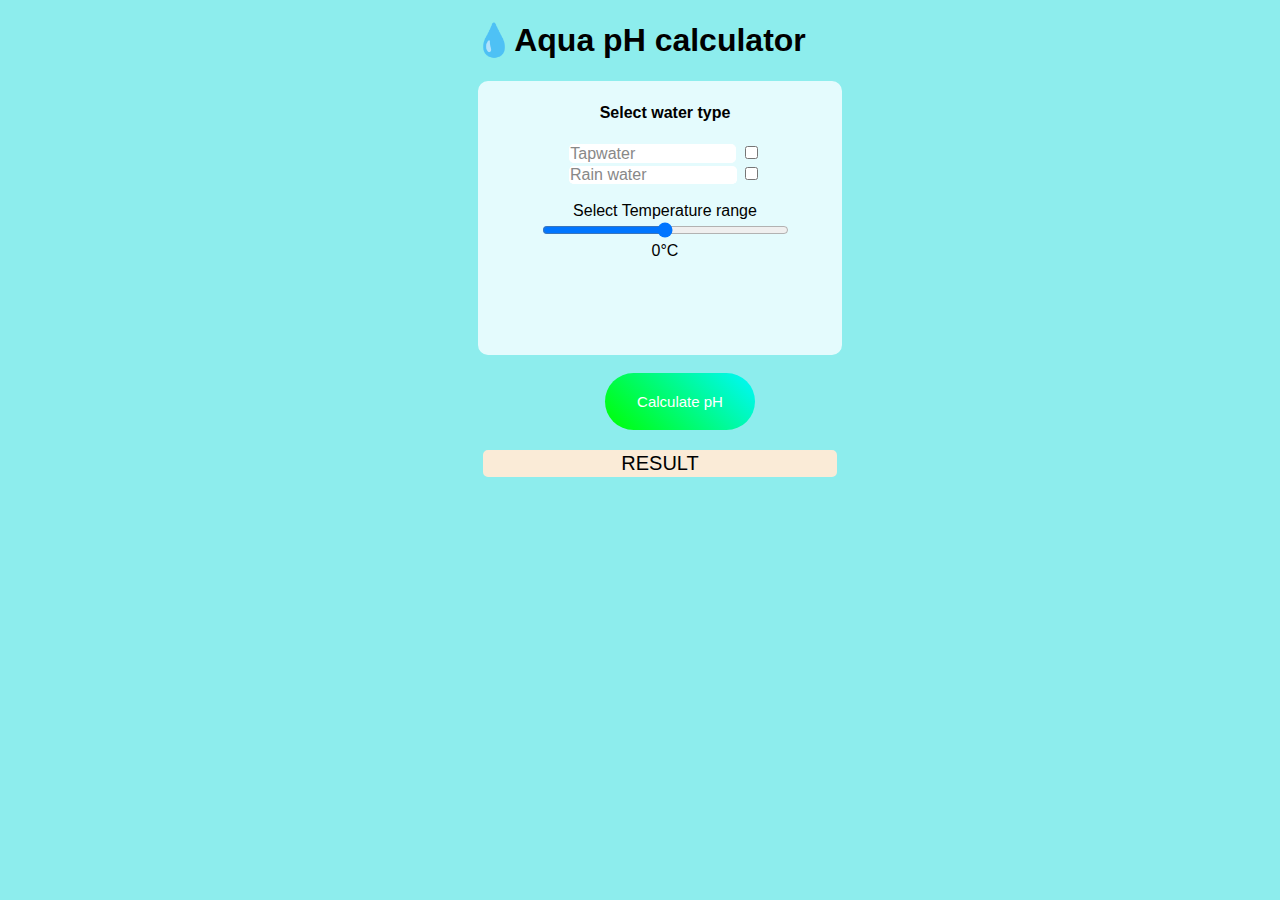
<file: index.html>
<!DOCTYPE html>
<html lang="en">

<head>
    <meta charset="UTF-8">
    <meta name="viewport" content="width=device-width, initial-scale=1.0">
    <link rel="stylesheet" href="water.css">
    <title>Water Quality Analyzer</title>
</head>

<body>
    <center>
        <h1>💧Aqua pH calculator</h1>
        <div class="water-container">
            <h4>Select water type</h4>
            <label for="tapwater-value" class="tapwater-value">Tapwater</label>
            <input type="checkbox" name="" id="tapwater-value" class="tapwater-value"><br>
            <label for="rainwater-value" class="rainwater-value">Rain water</label>
            <input type="checkbox" name="" id="rainwater-value" class="rainwater-value"><br><br>
            <label for="" class="tempvalue">Select Temperature range</label>
            <input type="range" min="-100" max="100" value="0" id="tempvalue">
            <center> <span id="temp">0</span><span>°C</span> </center><br>

        </div> <br>
        <button id="submit">Calculate pH</button>
        <p id="result">RESULT</p>
    </center>
    <script src="water.js"></script>
</body>


</html>
</file>
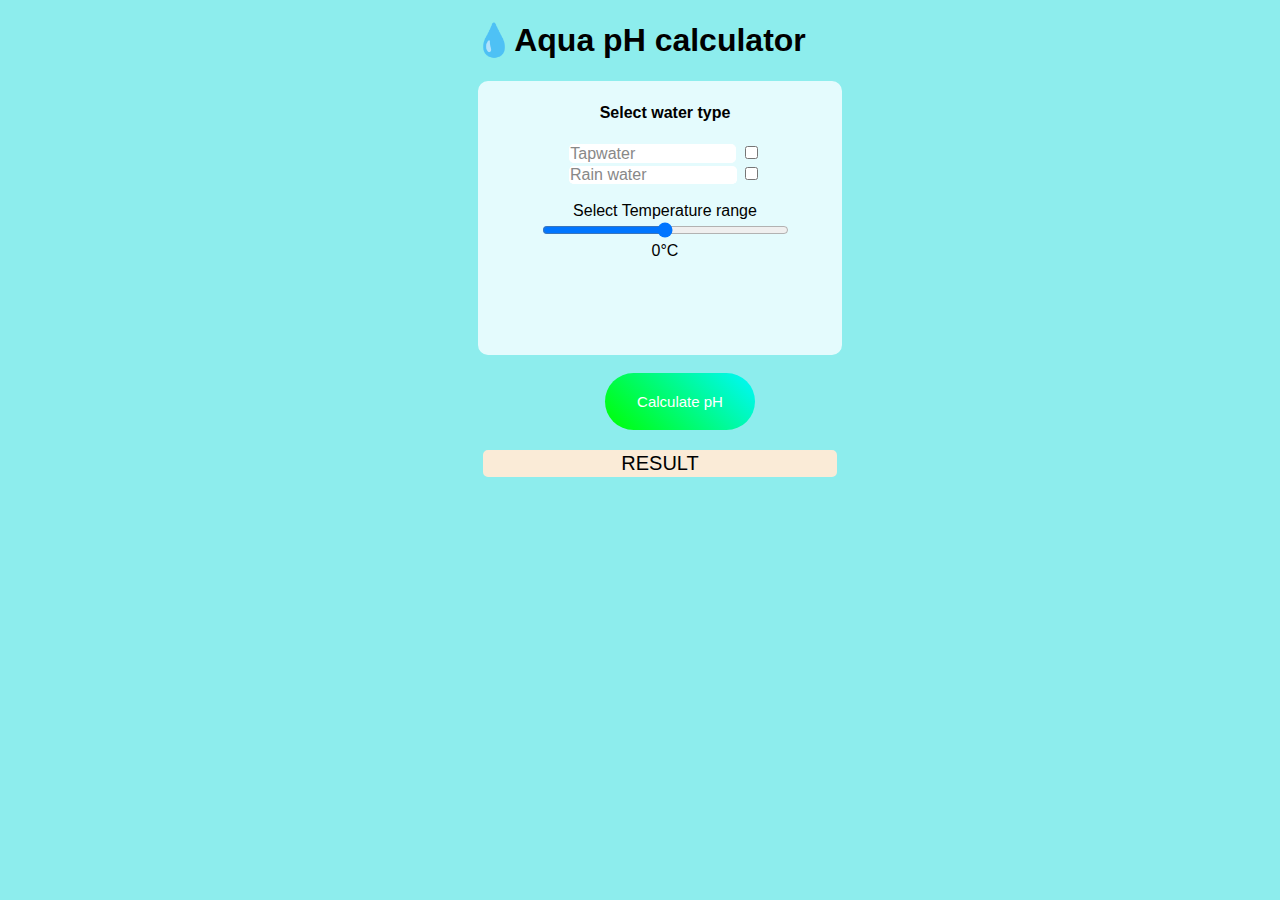
<file: water.html>
<!DOCTYPE html>
<html lang="en">

<head>
    <meta charset="UTF-8">
    <meta name="viewport" content="width=device-width, initial-scale=1.0">
    <link rel="stylesheet" href="water.css">
    <title>Water pH calculator</title>
</head>

<body>
    <center>
        <h1>💧Aqua pH calculator</h1>
        <div class="water-container">
            <h4>Select water type</h4>
            <label for="tapwater-value" class="tapwater-value">Tapwater</label>
            <input type="checkbox" name="" id="tapwater-value" class="tapwater-value"><br>
            <label for="rainwater-value" class="rainwater-value">Rain water</label>
            <input type="checkbox" name="" id="rainwater-value" class="rainwater-value"><br><br>
            <label for="" class="tempvalue">Select Temperature range</label>
            <input type="range" min="-100" max="100" value="0" id="tempvalue">
            <center> <span id="temp">0</span><span>°C</span> </center><br>

        </div> <br>
        <button id="submit">Calculate pH</button>
        <p id="result">RESULT</p>
    </center>
    <script src="water.js"></script>
</body>

</html>
</file>
<file: water.css>
body{
    background-color: rgb(141, 237, 237);
    font-family:Arial, Helvetica, sans-serif;
}
.water-container{
    border: 2px solid rgb(228, 251, 253);
    background-color:  rgb(228, 251, 253);
    width: 350px;
    padding-top: 0;
    padding-bottom: 75px;
    padding-left: 10px;
    border-radius: 10px;
    margin-left: 40px;


}
.tapwater-value{
    border: 0.5px solid rgb(255, 255, 255);
    
    background-color: white;
    border-radius: 5px;
    padding-right: 100px;
    text-align: center;
    color: rgb(136, 136, 136);
    transition: color 0.2s;
    margin-bottom: 5px;

   
}
.tapwater-value:hover{
    color: black;
       background-color: rgb(217, 216, 216);
}
.rainwater-value{
    border: 0.5px solid rgb(255, 255, 255);
    background-color: white;
    color: rgb(136, 136, 136);
    border-radius: 5px;
    padding-right: 89px;
    border-top: 1px;
    transition: color 0.2s;
    text-align: center;
}
.rainwater-value:hover{
    color: black;
    background-color: rgb(217, 216, 216);
}
#tempvalue{
    width: 247px;
    
}
#submit{
    background: linear-gradient(45deg,rgb(0, 255, 0),rgb(0, 247, 255));
   
    color: white;
    border: none;
    border-radius: 30px;
    width: 150px;
    font-size: 15px;
    padding: 20px;
    text-align: center;
    margin-left: 80px;
}
#submit:hover{
    background: linear-gradient(45deg,rgb(4, 196, 4),rgb(2, 192, 199));
}
#result{
    color: rgb(0, 0, 0);
    font-size: 20px;
    margin-left: 40px;
    border: 2px solid antiquewhite;
     width: 250px;
     background-color: antiquewhite;
     border-radius: 5px;
     text-align: center;
     padding-left: 50px;
     padding-right: 50px;
     
    

}
</file>
